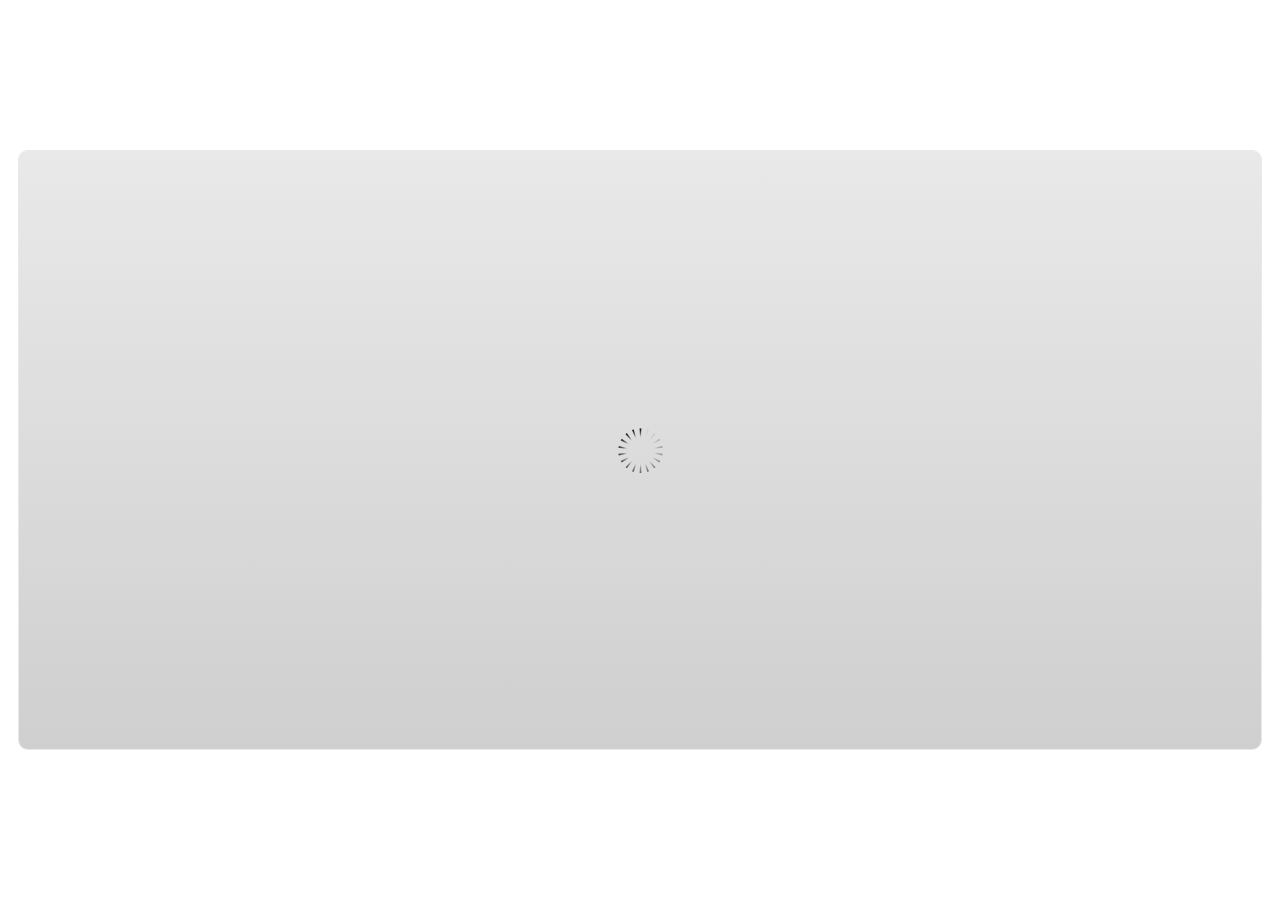
<file: index_lms.html>
<!DOCTYPE html>
<html lang="el-GR">
<head>
  <meta charset="utf-8">
  <!-- Created using Storyline 3 - http://www.articulate.com  -->
  <!-- version: 3.11.23355.0 -->
  <title>2 Activ v1.1</title>
  <meta http-equiv="x-ua-compatible" content="IE=edge" />
  <meta name="viewport" content="width=device-width, initial-scale=1.0, user-scalable=no, shrink-to-fit=no, minimal-ui" />
  <meta name="apple-mobile-web-app-capable" content="yes" />
  <style>
    html, body { height: 100%; padding: 0; margin: 0 }
    #app { height: 100%; width: 100%; }
  </style>
  <script src="lms/scormdriver.js" charset="utf-8"></script>
  <script>window.THREE = { };</script>
</head>
<body style="background: #FFFFFF" class="cs-HTML theme-classic">
  <!-- 360 -->
  <script>!function(e){function n(e,i){return e.test(i)}function i(e){var i=e||navigator.userAgent,o=i.split("[FBAN");if(void 0!==o[1]&&(i=o[0]),this.apple={phone:n(t,i),ipod:n(d,i),tablet:!n(t,i)&&n(s,i),device:n(t,i)||n(d,i)||n(s,i)},this.amazon={phone:n(h,i),tablet:!n(h,i)&&n(a,i),device:n(h,i)||n(a,i)},this.android={phone:n(h,i)||n(b,i),tablet:!n(h,i)&&!n(b,i)&&(n(a,i)||n(r,i)),device:n(h,i)||n(a,i)||n(b,i)||n(r,i)},this.windows={phone:n(l,i),tablet:n(p,i),device:n(l,i)||n(p,i)},this.other={blackberry:n(f,i),blackberry10:n(u,i),opera:n(c,i),firefox:n(A,i),chrome:n(w,i),device:n(f,i)||n(u,i)||n(c,i)||n(A,i)||n(w,i)},this.seven_inch=n(v,i),this.any=this.apple.device||this.android.device||this.windows.device||this.other.device||this.seven_inch,this.phone=this.apple.phone||this.android.phone||this.windows.phone,this.tablet=this.apple.tablet||this.android.tablet||this.windows.tablet,"undefined"==typeof window)return this}function o(){var e=new i;return e.Class=i,e}var t=/iPhone/i,d=/iPod/i,s=/iPad/i,b=/(?=.*\bAndroid\b)(?=.*\bMobile\b)/i,r=/Android/i,h=/(?=.*\bAndroid\b)(?=.*\bSD4930UR\b)/i,a=/(?=.*\bAndroid\b)(?=.*\b(?:KFOT|KFTT|KFJWI|KFJWA|KFSOWI|KFTHWI|KFTHWA|KFAPWI|KFAPWA|KFARWI|KFASWI|KFSAWI|KFSAWA)\b)/i,l=/IEMobile/i,p=/(?=.*\bWindows\b)(?=.*\bARM\b)/i,f=/BlackBerry/i,u=/BB10/i,c=/Opera Mini/i,w=/(CriOS|Chrome)(?=.*\bMobile\b)/i,A=/(?=.*\bFirefox\b)(?=.*\bMobile\b)/i,v=new RegExp("(?:Nexus 7|BNTV250|Kindle Fire|Silk|GT-P1000)","i");"undefined"!=typeof module&&module.exports&&"undefined"==typeof window?module.exports=i:"undefined"!=typeof module&&module.exports&&"undefined"!=typeof window?module.exports=o():"function"==typeof define&&define.amd?define("isMobile",[],e.isMobile=o()):e.isMobile=o()}(this);
    window.isMobile.apple.tablet = window.isMobile.apple.tablet ||
      (navigator.platform === 'MacIntel' && navigator.maxTouchPoints > 1);
    window.isMobile.apple.device = window.isMobile.apple.device || window.isMobile.apple.tablet;
    window.isMobile.tablet = window.isMobile.tablet || window.isMobile.apple.tablet;
    window.isMobile.any = window.isMobile.any || window.isMobile.apple.tablet;
  </script>

  <div id="focus-sink" aria-hidden="true" tabIndex="-1"></div>

  <div id="preso"></div>
  <script>
    window.DS = {};
    window.globals = {
      DATA_PATH_BASE: '',
      HAS_FRAME: true,
      HAS_SLIDE: true,

      lmsPresent: true,
      tinCanPresent: false,
      cmi5Present: false,
      aoSupport: false,
      scale: 'noscale',
      captureRc: false,
      browserSize: 'optimal',
      bgColor: '#FFFFFF',
      features: '',
      themeName: 'classic',
      preloaderColor: '#FFFFFF',
      suppressAnalytics: false,
      productChannel: 'perpetual',
      publishSource: 'storyline',
      aid: '',
      cid: '838e1448-69c8-445f-9bf6-72434cca3101',
      playerVersion: '3.11.23355.0',
      maxIosVideoElements: 5,

      
      parseParams: function(qs) {
        if (window.globals.parsedParams != null) {
          return window.globals.parsedParams;
        }
        qs = (qs || window.location.search.substr(1)).split('+').join(' ');
        var params = {},
            tokens,
            re = /[?&]?([^=]+)=([^&]*)/g;

        while (tokens = re.exec(qs)) {
          params[decodeURIComponent(tokens[1]).trim()] =
            decodeURIComponent(tokens[2]).trim();
        }
        window.globals.parsedParams = params;
        return params;
      }

    };

    (function() {

      var classTypes = [ 'desktop', 'mobile', 'phone', 'tablet' ];

      var addDeviceClasses = function(prefix, testObj) {
        var curr, i;
        for (i = 0; i < classTypes.length; i++) {
          curr = classTypes[i];
          if (testObj[curr]) {
            document.body.classList.add(prefix + curr);
          }
        }
      };

      var params = window.globals.parseParams(),
          isDevicePreview = params.devicepreview === '1',
          isPhoneOverride = params.deviceType === 'phone' || (isDevicePreview && params.phone == '1'),
          isTabletOverride = (params.deviceType === 'tablet' || isDevicePreview) && !isPhoneOverride,
          isMobileOverride = isPhoneOverride || isTabletOverride;

      var deviceView = {
        desktop: !window.isMobile.any && !isMobileOverride,
        mobile: window.isMobile.any || isMobileOverride,
        phone: isPhoneOverride || (window.isMobile.phone && !isTabletOverride),
        tablet: isTabletOverride || window.isMobile.tablet
      };

      window.globals.deviceView = deviceView;
      window.isMobile.desktop = !window.isMobile.any;
      window.isMobile.mobile = window.isMobile.any;

      addDeviceClasses('view-', deviceView);

    })();
  </script>
  
  <script src='story_content/user.js' type=text/javascript></script>
  <div class="slide-loader"></div>

  <script type="text/javascript">
    if (window.globals.deviceView.isMobile) { var doc = document, loader = doc.body.querySelector('.slide-loader'); [ 1, 2, 3 ].forEach(function(n) { var d = doc.createElement('div'); d.style.backgroundColor = window.globals.preloaderColor; d.classList.add('mobile-loader-dot'); d.classList.add('dot' + n); loader.appendChild(d); }); }
  </script>

  <div class="mobile-load-title-overlay" style="display: none">
    <div class="mobile-load-title">2 Activ v1.1</div>
  </div>

  <div class="mobile-chrome-warning"></div>

  <script>
    
    if (window.autoSpider && window.vInterfaceObject) {
      document.querySelector('.mobile-load-title-overlay').style.display = 'none';
    }
  </script>

  

  <link rel="stylesheet" href="html5/data/css/output.min.css" data-noprefix />
</body>
<script src="html5/lib/scripts/ds-bootstrap.min.js"></script>
</html>
</file>
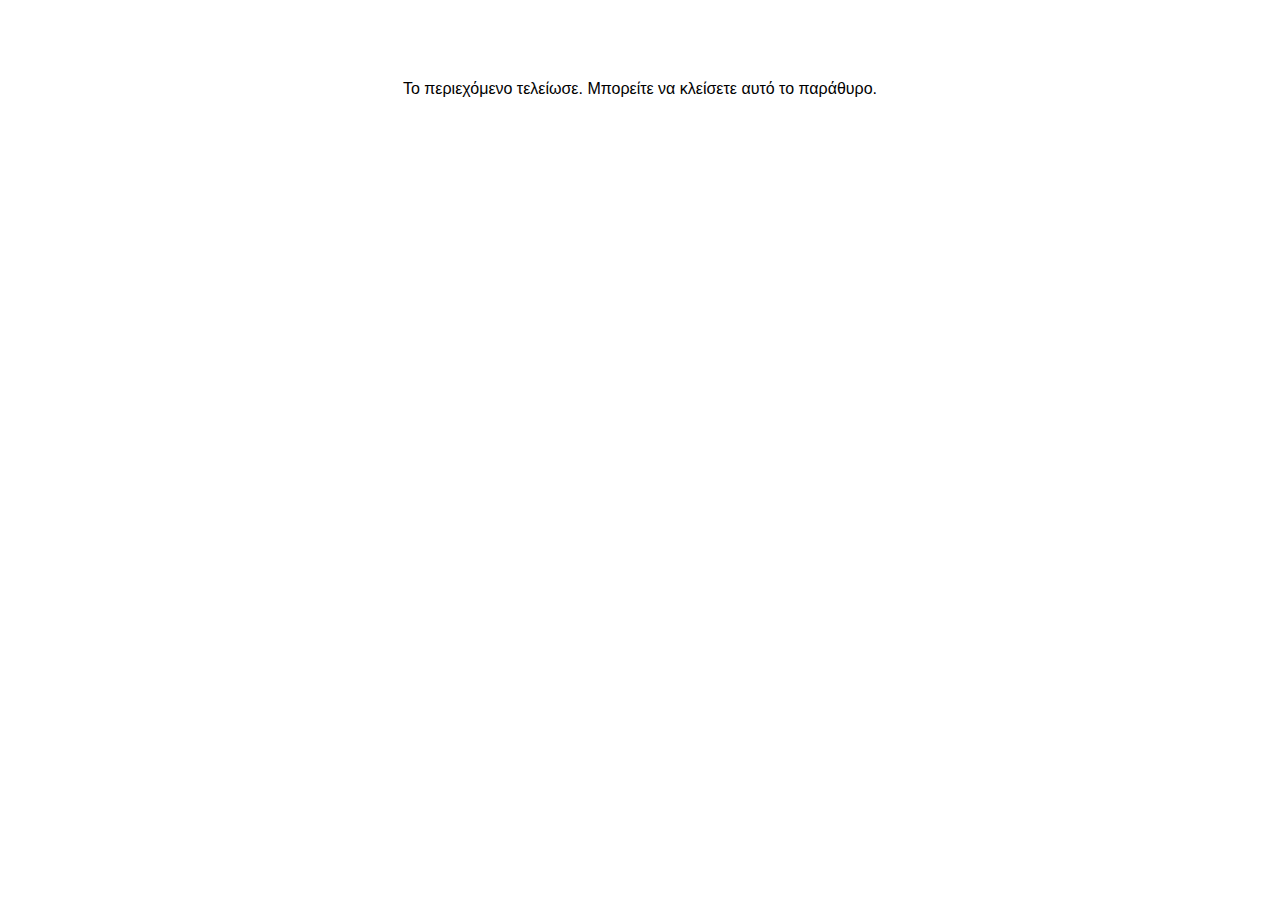
<file: lms/goodbye.html>
<html><body bgcolor="#ffffff">
<center>
<br><br><br><br><font face="Open Sans, articulate, tahoma, arial" size="3" color: "#333333">
Το περιεχόμενο τελείωσε. Μπορείτε να κλείσετε αυτό το παράθυρο.
</font>
</center>
</body></html>
</file>
<file: html5/data/css/output.min.css>
@font-face {
  font-family: 'Open SansBold CharsBold2CB3ECF4';
  src: url('[data-uri]');
  font-style: normal;
  font-weight: normal;
}
@font-face {
  font-family: 'Open Sans Charset1_ 6Vu2294FF84';
  src: url('[data-uri]');
  font-style: normal;
  font-weight: normal;
}
@font-face {
  font-family: 'Comic Sans MSBold CBold7CFE588B';
  src: url('[data-uri]');
  font-style: normal;
  font-weight: normal;
}
.cs-npnxnanbnsnfns00000000001 .cs-infopanel  {
  box-shadow: 0 1px 0 rgba(184, 184, 184, 1);
  background: rgba(255, 255, 255, 1);
}
.cs-npnxnanbnsnfns00000000001 .cs-infopanel .cs-link {
  color: rgba(124, 34, 128, 1);
}
.cs-npnxnanbnsnfns00000000001 .cs-infopanel .cs-link:hover {
  color: rgba(0, 0, 238, 1);
}
.cs-npnxnanbnsnfns00000000001 .cs-infopanel .cs-name {
  color: rgba(68, 68, 68, 1);
}
.cs-npnxnanbnsnfns00000000001 .cs-infopanel .cs-title {
  color: rgba(153, 153, 153, 1);
}
.cs-npnxnanbnsnfns00000000001 .cs-infopanelpopup  {
  box-shadow: 0 1px 0 rgba(184, 184, 184, 1);
  background: linear-gradient(180deg, rgba(233, 233, 233, 1) 0%, rgba(207, 207, 207, 1) 100%);
}
.cs-npnxnanbnsnfns00000000001 .cs-infopanelpopup .cs-link {
  color: rgba(124, 34, 128, 1);
}
.cs-npnxnanbnsnfns00000000001 .cs-infopanelpopup .cs-link:hover {
  color: rgba(0, 0, 238, 1);
}
.cs-npnxnanbnsnfns00000000001 .cs-infopanelpopup .cs-name {
  color: rgba(68, 68, 68, 1);
}
.cs-npnxnanbnsnfns00000000001 .cs-infopanelpopup .cs-bio {
  color: rgba(153, 153, 153, 1);
}
.cs-npnxnanbnsnfns00000000001 .cs-timer  {
  color: rgba(85, 85, 85, 1);
}
.cs-npnxnanbnsnfns00000000001 .cs-duration stop:first-child {
  stop-color: rgba(0, 215, 255, 1);
}
.cs-npnxnanbnsnfns00000000001 .cs-duration stop:last-child {
  stop-color: rgba(0, 171, 255, 1);
}
.cs-npnxnanbnsnfns00000000001 .cs-elapsed stop:first-child {
  stop-color: rgba(254, 227, 71, 1);
}
.cs-npnxnanbnsnfns00000000001 .cs-elapsed stop:last-child {
  stop-color: rgba(252, 204, 42, 1);
}
.cs-npnxnanbnsnfns00000000001 .cs-timer .cs-pie .cs-innerstroke {
  stroke: rgba(199, 199, 199, 1);
}
.cs-npnxnanbnsnfns00000000001 .cs-timer .cs-pie .cs-innerborder {
  stroke: rgba(255, 255, 255, 1);
}
.cs-npnxnanbnsnfns00000000001 .cs-window  {
  box-shadow: 0 8px 5px rgba(0, 0, 0, 0.2);
  border-color: rgba(234, 234, 234, 1);
  background: rgba(243, 243, 243, 1);
  color: rgba(85, 85, 85, 1);
}
.cs-npnxnanbnsnfns00000000001 .cs-window .cs-diva {
  border-color: rgba(247, 247, 247, 1);
}
.cs-npnxnanbnsnfns00000000001 .cs-window .cs-divb {
  border-color: rgba(211, 211, 211, 1);
}
.cs-npnxnanbnsnfns00000000001 .cs-editor .cs-editor-slide {
  color: rgba(85, 85, 85, 1);
}
.cs-npnxnanbnsnfns00000000001 .cs-editor .cs-editor-html {
  color: rgba(68, 68, 68, 1);
}
.cs-npnxnanbnsnfns00000000001 .cs-editor .cs-editor-button {
  text-shadow: 0 1px 0 rgba(240, 240, 240, 1);
  color: rgba(53, 53, 53, 1);
  border-color: rgba(177, 177, 177, 1);
  background: linear-gradient(180deg, rgba(245, 245, 245, 1) 0%, rgba(199, 199, 199, 1) 100%);
}
.cs-npnxnanbnsnfns00000000001 .cs-editor .cs-editor-button:hover {
  background: linear-gradient(180deg, rgba(242, 242, 242, 1) 0%, rgba(175, 175, 175, 1) 100%);
}
.cs-npnxnanbnsnfns00000000001 .cs-editor .cs-editor-button:active {
  background: linear-gradient(180deg, rgba(199, 199, 199, 1) 0%, rgba(244, 244, 244, 1) 100%);
}
.cs-npnxnanbnsnfns00000000001 .cs-listitem  {
  color: rgba(53, 53, 53, 1);
  border-color: rgba(223, 223, 223, 1);
}
.cs-npnxnanbnsnfns00000000001 .cs-listitem.cs-viewed {
  color: rgba(144, 144, 144, 1);
}
.cs-npnxnanbnsnfns00000000001 .cs-listitem.cs-selected {
  color: rgba(53, 53, 53, 1);
  background: rgba(192, 226, 241, 1);
}
.cs-npnxnanbnsnfns00000000001 .cs-listitem.cs-selected:hover {
  background: rgba(192, 226, 241, 1);
}
.cs-npnxnanbnsnfns00000000001 .cs-listitem.cs-selected.hover {
  background: rgba(192, 226, 241, 1);
}
.cs-npnxnanbnsnfns00000000001 .cs-listitem.cs-selected:focus {
  background: rgba(192, 226, 241, 1);
}
.cs-npnxnanbnsnfns00000000001 .cs-listitem .cs-icon-carrot {
  fill: rgba(53, 53, 53, 1);
}
.cs-npnxnanbnsnfns00000000001 .cs-listitem .cs-icon-carrot .cs-shadow {
  fill: rgba(255, 255, 255, 1);
}
.cs-npnxnanbnsnfns00000000001 .cs-listitem:hover {
  background: rgba(230, 230, 230, 1);
}
.cs-npnxnanbnsnfns00000000001 .cs-listitem.hover {
  background: rgba(230, 230, 230, 1);
}
.cs-npnxnanbnsnfns00000000001 .cs-listitem:focus {
  background: rgba(230, 230, 230, 1);
}
.cs-npnxnanbnsnfns00000000001 .cs-glossary  {
  color: rgba(53, 53, 53, 1);
}
.cs-npnxnanbnsnfns00000000001 .cs-glossary .cs-scrolling-panel {
  background: rgba(231, 231, 231, 1);
}
.cs-npnxnanbnsnfns00000000001 .cs-glossary .cs-term.cs-selected .cs-choice-list-trigger {
  color: rgba(53, 53, 53, 1);
  background: rgba(192, 226, 241, 1);
}
.cs-npnxnanbnsnfns00000000001 .cs-glossary .cs-term.cs-selected .cs-choice-list-trigger:focus {
  color: rgba(53, 53, 53, 1);
  background: rgba(192, 226, 241, 1);
}
.cs-npnxnanbnsnfns00000000001 .cs-glossary .cs-term:hover .cs-choice-list-trigger {
  background: rgba(230, 230, 230, 1);
}
.cs-npnxnanbnsnfns00000000001 .cs-glossary .cs-term.hover .cs-choice-list-trigger {
  background: rgba(230, 230, 230, 1);
}
.cs-npnxnanbnsnfns00000000001 .cs-glossary .cs-term .cs-choice-list-trigger:focus {
  background: rgba(230, 230, 230, 1);
}
.cs-npnxnanbnsnfns00000000001 .cs-glossary .cs-diva {
  border-color: rgba(226, 226, 226, 1);
}
.cs-npnxnanbnsnfns00000000001 .cs-glossary .cs-divb {
  border-color: rgba(226, 226, 226, 1);
}
.cs-npnxnanbnsnfns00000000001 .cs-glossary .cs-divc {
  border-color: rgba(250, 250, 250, 1);
}
.cs-npnxnanbnsnfns00000000001 .cs-glossary .cs-heading {
  color: rgba(68, 68, 68, 1);
}
.cs-npnxnanbnsnfns00000000001 .cs-resource .cs-separator {
  border-color: rgba(224, 224, 224, 1);
}
.cs-npnxnanbnsnfns00000000001 .cs-outline  {
  color: rgba(68, 68, 68, 1);
}
.cs-npnxnanbnsnfns00000000001 .cs-outline .cs-diva {
  border-color: rgba(198, 198, 198, 1);
}
.cs-npnxnanbnsnfns00000000001 .cs-outline .cs-divb {
  border-color: rgba(249, 249, 249, 1);
}
.cs-npnxnanbnsnfns00000000001 .cs-outline .cs-divc {
  border-color: rgba(225, 225, 225, 1);
}
.cs-npnxnanbnsnfns00000000001 .cs-outline .cs-search-filter:hover {
  color: rgba(0, 0, 238, 1);
}
.cs-npnxnanbnsnfns00000000001 .cs-outline .cs-search-filter.hover {
  color: rgba(0, 0, 238, 1);
}
.cs-npnxnanbnsnfns00000000001 .cs-transcript  {
  color: rgba(68, 68, 68, 1);
}
.cs-npnxnanbnsnfns00000000001 .cs-transcript .cs-div {
  border-color: rgba(225, 225, 225, 1);
}
.cs-npnxnanbnsnfns00000000001 .cs-tabs:not(.topmenu-item) {
  color: rgba(85, 85, 85, 1);
}
.cs-npnxnanbnsnfns00000000001 .cs-tabs .cs-inner-button:not(.topmenu-item) {
  text-shadow: 0 1px 0 rgba(240, 240, 240, 1);
}
.cs-npnxnanbnsnfns00000000001 .cs-tabs:hover:not(.topmenu-item) {
  color: rgba(51, 51, 51, 1);
}
.cs-npnxnanbnsnfns00000000001 .cs-tabs.cs-selected {
  background: rgba(243, 243, 243, 1);
  color: rgba(51, 51, 51, 1);
}
.cs-npnxnanbnsnfns00000000001 .cs-seekcontrol  {
  background: linear-gradient(180deg, rgba(245, 245, 245, 1) 0%, rgba(199, 199, 199, 1) 100%);
  border-color: rgba(177, 177, 177, 1);
}
.cs-npnxnanbnsnfns00000000001 .cs-seekcontrol .cs-button:hover .cs-icon {
  fill: rgba(85, 85, 85, 1);
}
.cs-npnxnanbnsnfns00000000001 .cs-seekcontrol .cs-button.hover .cs-icon {
  fill: rgba(85, 85, 85, 1);
}
.cs-npnxnanbnsnfns00000000001 .cs-seekcontrol .cs-button .cs-icon-shadow {
  fill: rgba(240, 240, 240, 1);
}
.cs-npnxnanbnsnfns00000000001 .cs-seekcontrol .cs-button .cs-icon {
  fill: rgba(45, 45, 45, 1);
}
.cs-npnxnanbnsnfns00000000001 .cs-seekcontrol .cs-seek .cs-fill {
  background: rgba(255, 255, 255, 1);
}
.cs-npnxnanbnsnfns00000000001 .cs-seekcontrol .cs-seek {
  background: rgba(231, 231, 231, 1);
  border-color: rgba(184, 184, 184, 1);
}
.cs-npnxnanbnsnfns00000000001 .cs-searchinput .cs-input {
  color: rgba(138, 138, 138, 1);
  border-color: rgba(173, 173, 173, 1);
  background: rgba(223, 223, 223, 1);
}
.cs-npnxnanbnsnfns00000000001 .cs-searchinput .cs-input:focus {
  color: rgba(51, 51, 51, 1);
  background: rgba(250, 250, 250, 1);
}
.cs-npnxnanbnsnfns00000000001 .cs-searchinput .cs-input:hover {
  box-shadow: inset 0 0 1px 0 rgba(107, 248, 255, 1);
}
.cs-npnxnanbnsnfns00000000001 .cs-searchinput .cs-input.hover {
  box-shadow: inset 0 0 1px 0 rgba(107, 248, 255, 1);
}
.cs-npnxnanbnsnfns00000000001 .cs-searchinput .cs-button .cs-icon {
  fill: rgba(138, 138, 138, 1);
}
.cs-npnxnanbnsnfns00000000001 .cs-searchinput .cs-button:hover {
  fill: linear-gradient(180deg, rgba(245, 245, 245, 1) 0%, rgba(199, 199, 199, 1) 100%);
}
.cs-npnxnanbnsnfns00000000001 .cs-searchinput .cs-button.hover {
  fill: linear-gradient(180deg, rgba(245, 245, 245, 1) 0%, rgba(199, 199, 199, 1) 100%);
}
.cs-npnxnanbnsnfns00000000001 .cs-menu  {
  box-shadow: 0 1px 0 rgba(184, 184, 184, 1);
  background: rgba(243, 243, 243, 1);
}
.cs-npnxnanbnsnfns00000000001 .cs-topmenu-item.active .cs-tab {
  background: rgba(243, 243, 243, 1);
}
.cs-npnxnanbnsnfns00000000001 .cs-logo  {
  box-shadow: 0 1px 0 rgba(184, 184, 184, 1);
  background: rgba(255, 255, 255, 1);
}
.cs-npnxnanbnsnfns00000000001 .cs-checkbox  {
  color: rgba(68, 68, 68, 1);
}
.cs-npnxnanbnsnfns00000000001 .cs-checkbox:hover {
  border-color: rgba(107, 248, 255, 1);
}
.cs-npnxnanbnsnfns00000000001 .cs-checkbox.hover {
  border-color: rgba(107, 248, 255, 1);
}
.cs-npnxnanbnsnfns00000000001 .cs-checkbox .cs-box {
  color: rgba(255, 255, 255, 1);
  border-color: rgba(184, 184, 184, 1);
}
.cs-npnxnanbnsnfns00000000001 .cs-checkbox .cs-box:checked::after {
  color: rgba(51, 204, 0, 1);
}
.cs-npnxnanbnsnfns00000000001 .cs-button  {
  text-shadow: 0 1px 0 rgba(240, 240, 240, 1);
  color: rgba(53, 53, 53, 1);
  border-color: rgba(177, 177, 177, 1);
  background: linear-gradient(180deg, rgba(245, 245, 245, 1) 0%, rgba(199, 199, 199, 1) 100%);
  box-shadow: 0 1px 0 rgba(207, 207, 207, 1);
}
.cs-npnxnanbnsnfns00000000001 .cs-button .cs-icon {
  fill: rgba(53, 53, 53, 1);
}
.cs-npnxnanbnsnfns00000000001 .cs-button .cs-icon-shadow {
  fill: rgba(240, 240, 240, 1);
}
.cs-npnxnanbnsnfns00000000001 .cs-button:hover {
  background: linear-gradient(180deg, rgba(242, 242, 242, 1) 0%, rgba(175, 175, 175, 1) 100%);
}
.cs-npnxnanbnsnfns00000000001 .cs-button.hover {
  background: linear-gradient(180deg, rgba(242, 242, 242, 1) 0%, rgba(175, 175, 175, 1) 100%);
}
.cs-npnxnanbnsnfns00000000001 .cs-button:active {
  background: linear-gradient(180deg, rgba(199, 199, 199, 1) 0%, rgba(244, 244, 244, 1) 100%);
}
.cs-npnxnanbnsnfns00000000001 .cs-button.cs-disabled:hover {
  background: linear-gradient(180deg, rgba(245, 245, 245, 1) 0%, rgba(199, 199, 199, 1) 100%);
}
.cs-npnxnanbnsnfns00000000001 .cs-button.cs-disabled.hover {
  background: linear-gradient(180deg, rgba(245, 245, 245, 1) 0%, rgba(199, 199, 199, 1) 100%);
}
.cs-npnxnanbnsnfns00000000001 .cs-button.cs-disabled:active {
  background: linear-gradient(180deg, rgba(245, 245, 245, 1) 0%, rgba(199, 199, 199, 1) 100%);
}
.cs-npnxnanbnsnfns00000000001 .cs-button.cs-volume:hover {
  background: linear-gradient(180deg, rgba(245, 245, 245, 1) 0%, rgba(199, 199, 199, 1) 100%);
}
.cs-npnxnanbnsnfns00000000001 .cs-button.cs-volume.hover {
  background: linear-gradient(180deg, rgba(245, 245, 245, 1) 0%, rgba(199, 199, 199, 1) 100%);
}
.cs-npnxnanbnsnfns00000000001 .cs-button.cs-volume:active {
  background: linear-gradient(180deg, rgba(245, 245, 245, 1) 0%, rgba(199, 199, 199, 1) 100%);
}
.cs-npnxnanbnsnfns00000000001.cs-base  {
  color: rgba(85, 85, 85, 1);
  border-color: rgba(233, 233, 233, 1);
  background: linear-gradient(180deg, rgba(233, 233, 233, 1) 0%, rgba(207, 207, 207, 1) 100%);
}
.cs-npnxnanbnsnfns00000000001.cs-base .cs-separator .cs-diva {
  background: rgba(211, 211, 211, 1);
}
.cs-npnxnanbnsnfns00000000001.cs-base .cs-separator .cs-divb {
  background: rgba(247, 247, 247, 1);
}
.cs-npnxnanbnsnfns00000000001.cs-base .cs-topmenu-item.active .cs-tab {
  border-color: rgba(211, 211, 211, 1);
}
.cs-npnxnanbnsnfns00000000001.cs-base .cs-topmenu-item.active .cs-panel {
  border-color: rgba(211, 211, 211, 1);
}
.cs-npnxnanbnsnfns00000000001.cs-base .cs-left {
  background: linear-gradient(180deg, rgba(219, 219, 219, 1) 0%, rgba(195, 195, 195, 1) 100%);
}
.cs-npnxnanbnsnfns00000000001.cs-base .cs-area-primary .cs-slide-container {
  background: linear-gradient(180deg, rgba(233, 233, 233, 1) 0%, rgba(207, 207, 207, 1) 100%);
}
.cs-npnxnanbnsnfns00000000001 .cs-volume::-moz-range-thumb {
  border-color: rgba(165, 165, 165, 1);
  box-shadow: inset 0 0 1px 0 rgba(212, 212, 212, 1);
  background: rgba(200, 200, 200, 1);
}
.cs-npnxnanbnsnfns00000000001 .cs-volume::-ms-thumb {
  border-color: rgba(165, 165, 165, 1);
  box-shadow: inset 0 0 1px 0 rgba(212, 212, 212, 1);
  background: rgba(200, 200, 200, 1);
}
.cs-npnxnanbnsnfns00000000001 .cs-volume::-webkit-slider-thumb {
  border-color: rgba(165, 165, 165, 1);
  box-shadow: inset 0 0 1px 0 rgba(212, 212, 212, 1);
  background: rgba(200, 200, 200, 1);
}
.cs-npnxnanbnsnfns00000000001 .cs-volume::-moz-range-track {
  border-color: rgba(242, 242, 242, 1);
  background: linear-gradient(180deg, rgba(188, 188, 188, 1) 0%, rgba(188, 188, 188, 1) 50.196%, rgba(195, 195, 195, 1) 100%);
}
.cs-npnxnanbnsnfns00000000001 .cs-volume::-ms-track {
  border-color: rgba(242, 242, 242, 1);
  background: linear-gradient(180deg, rgba(188, 188, 188, 1) 0%, rgba(188, 188, 188, 1) 50.196%, rgba(195, 195, 195, 1) 100%);
}
.cs-npnxnanbnsnfns00000000001 .cs-volume::-webkit-slider-runnable-track {
  border-color: rgba(242, 242, 242, 1);
  background: linear-gradient(180deg, rgba(188, 188, 188, 1) 0%, rgba(188, 188, 188, 1) 50.196%, rgba(195, 195, 195, 1) 100%);
}
body.show-focus .tab-focus-box {
  border-color: rgba(255, 255, 0, 1);
}
.skipnav {
  border-color: rgba(255, 255, 0, 1);
}
.fn-npnxnanbsnfns00000000001 {
  font-family: 'Open SansD6FFC9F9';
  -webkit-font-variant-ligatures: no-common-ligatures;
  font-variant-ligatures: no-common-ligatures;
}
.fn-pxabnsnfns00000000001 {
  font-family: 'Open SansD6FFC9F9';
  -webkit-font-variant-ligatures: no-common-ligatures;
  font-variant-ligatures: no-common-ligatures;
}
.fn-npxnabnsnfns00000000001 {
  font-family: 'Open SansD6FFC9F9';
  -webkit-font-variant-ligatures: no-common-ligatures;
  font-variant-ligatures: no-common-ligatures;
}
.fn-npnxnanbnsnfns00000000001 {
  font-family: 'Open SansD6FFC9F9';
  -webkit-font-variant-ligatures: no-common-ligatures;
  font-variant-ligatures: no-common-ligatures;
}
.fn-pxabnsnfns00000000000 {
  font-family: 'Open SansD6FFC9F9';
  -webkit-font-variant-ligatures: no-common-ligatures;
  font-variant-ligatures: no-common-ligatures;
}
@font-face {
  font-family: 'Open SansD6FFC9F9';
  src: url('[data-uri]');
  font-style: normal;
  font-weight: bold;
}
@font-face {
  font-family: 'Open SansD6FFC9F9';
  src: url('[data-uri]');
  font-style: normal;
  font-weight: normal;
}
.cs-InvalidPromptSlide .cs-5rwfeT6O3Ng-InvalidPromptSlide-btn0 {
  color: rgba(53, 53, 53, 1);
  border-color: rgba(177, 177, 177, 1);
  background: linear-gradient(180deg, rgba(245, 245, 245, 1) 0%, rgba(199, 199, 199, 1) 100%);
  text-shadow: 0 1px 0 rgba(240, 240, 240, 1);
}
.cs-InvalidPromptSlide .cs-5rwfeT6O3Ng-InvalidPromptSlide-btn0 .cs-html {
  color: rgba(68, 68, 68, 1);
}
.cs-InvalidPromptSlide .cs-5rwfeT6O3Ng-InvalidPromptSlide-btn0 .cs-slide {
  border-color: rgba(85, 85, 85, 1);
}
.cs-InvalidPromptSlide .cs-5rwfeT6O3Ng-InvalidPromptSlide-btn0:hover {
  background: linear-gradient(180deg, rgba(242, 242, 242, 1) 0%, rgba(175, 175, 175, 1) 100%);
}
.cs-InvalidPromptSlide .cs-5rwfeT6O3Ng-InvalidPromptSlide-btn0:active {
  background: linear-gradient(180deg, rgba(199, 199, 199, 1) 0%, rgba(244, 244, 244, 1) 100%);
}
.cs-PrintPromptSlide .cs-5rwfeT6O3Ng-PrintPromptSlide-btn0 {
  color: rgba(53, 53, 53, 1);
  border-color: rgba(177, 177, 177, 1);
  background: linear-gradient(180deg, rgba(245, 245, 245, 1) 0%, rgba(199, 199, 199, 1) 100%);
  text-shadow: 0 1px 0 rgba(240, 240, 240, 1);
}
.cs-PrintPromptSlide .cs-5rwfeT6O3Ng-PrintPromptSlide-btn0 .cs-html {
  color: rgba(68, 68, 68, 1);
}
.cs-PrintPromptSlide .cs-5rwfeT6O3Ng-PrintPromptSlide-btn0 .cs-slide {
  border-color: rgba(85, 85, 85, 1);
}
.cs-PrintPromptSlide .cs-5rwfeT6O3Ng-PrintPromptSlide-btn0:hover {
  background: linear-gradient(180deg, rgba(242, 242, 242, 1) 0%, rgba(175, 175, 175, 1) 100%);
}
.cs-PrintPromptSlide .cs-5rwfeT6O3Ng-PrintPromptSlide-btn0:active {
  background: linear-gradient(180deg, rgba(199, 199, 199, 1) 0%, rgba(244, 244, 244, 1) 100%);
}
.cs-ScrollPromptSlide .cs-5rwfeT6O3Ng-ScrollPromptSlide-btn0 {
  color: rgba(53, 53, 53, 1);
  border-color: rgba(177, 177, 177, 1);
  background: linear-gradient(180deg, rgba(245, 245, 245, 1) 0%, rgba(199, 199, 199, 1) 100%);
  text-shadow: 0 1px 0 rgba(240, 240, 240, 1);
}
.cs-ScrollPromptSlide .cs-5rwfeT6O3Ng-ScrollPromptSlide-btn0 .cs-html {
  color: rgba(68, 68, 68, 1);
}
.cs-ScrollPromptSlide .cs-5rwfeT6O3Ng-ScrollPromptSlide-btn0 .cs-slide {
  border-color: rgba(85, 85, 85, 1);
}
.cs-ScrollPromptSlide .cs-5rwfeT6O3Ng-ScrollPromptSlide-btn0:hover {
  background: linear-gradient(180deg, rgba(242, 242, 242, 1) 0%, rgba(175, 175, 175, 1) 100%);
}
.cs-ScrollPromptSlide .cs-5rwfeT6O3Ng-ScrollPromptSlide-btn0:active {
  background: linear-gradient(180deg, rgba(199, 199, 199, 1) 0%, rgba(244, 244, 244, 1) 100%);
}
.cs-ResumePromptSlide .cs-5rwfeT6O3Ng-ResumePromptSlide-btn0 {
  color: rgba(53, 53, 53, 1);
  border-color: rgba(177, 177, 177, 1);
  background: linear-gradient(180deg, rgba(245, 245, 245, 1) 0%, rgba(199, 199, 199, 1) 100%);
  text-shadow: 0 1px 0 rgba(240, 240, 240, 1);
}
.cs-ResumePromptSlide .cs-5rwfeT6O3Ng-ResumePromptSlide-btn0 .cs-html {
  color: rgba(68, 68, 68, 1);
}
.cs-ResumePromptSlide .cs-5rwfeT6O3Ng-ResumePromptSlide-btn0 .cs-slide {
  border-color: rgba(85, 85, 85, 1);
}
.cs-ResumePromptSlide .cs-5rwfeT6O3Ng-ResumePromptSlide-btn0:hover {
  background: linear-gradient(180deg, rgba(242, 242, 242, 1) 0%, rgba(175, 175, 175, 1) 100%);
}
.cs-ResumePromptSlide .cs-5rwfeT6O3Ng-ResumePromptSlide-btn0:active {
  background: linear-gradient(180deg, rgba(199, 199, 199, 1) 0%, rgba(244, 244, 244, 1) 100%);
}
.cs-ResumePromptSlide .cs-5rwfeT6O3Ng-ResumePromptSlide-btn1 {
  color: rgba(53, 53, 53, 1);
  border-color: rgba(177, 177, 177, 1);
  background: linear-gradient(180deg, rgba(245, 245, 245, 1) 0%, rgba(199, 199, 199, 1) 100%);
  text-shadow: 0 1px 0 rgba(240, 240, 240, 1);
}
.cs-ResumePromptSlide .cs-5rwfeT6O3Ng-ResumePromptSlide-btn1 .cs-html {
  color: rgba(68, 68, 68, 1);
}
.cs-ResumePromptSlide .cs-5rwfeT6O3Ng-ResumePromptSlide-btn1 .cs-slide {
  border-color: rgba(85, 85, 85, 1);
}
.cs-ResumePromptSlide .cs-5rwfeT6O3Ng-ResumePromptSlide-btn1:hover {
  background: linear-gradient(180deg, rgba(242, 242, 242, 1) 0%, rgba(175, 175, 175, 1) 100%);
}
.cs-ResumePromptSlide .cs-5rwfeT6O3Ng-ResumePromptSlide-btn1:active {
  background: linear-gradient(180deg, rgba(199, 199, 199, 1) 0%, rgba(244, 244, 244, 1) 100%);
}
.cs-ExternalInterfaceErrorSlide .cs-buttonOK {
  color: rgba(53, 53, 53, 1);
  border-color: rgba(177, 177, 177, 1);
  background: linear-gradient(180deg, rgba(245, 245, 245, 1) 0%, rgba(199, 199, 199, 1) 100%);
  text-shadow: 0 1px 0 rgba(240, 240, 240, 1);
}
.cs-ExternalInterfaceErrorSlide .cs-buttonOK .cs-html {
  color: rgba(68, 68, 68, 1);
}
.cs-ExternalInterfaceErrorSlide .cs-buttonOK .cs-slide {
  border-color: rgba(85, 85, 85, 1);
}
.cs-ExternalInterfaceErrorSlide .cs-buttonOK:hover {
  background: linear-gradient(180deg, rgba(242, 242, 242, 1) 0%, rgba(175, 175, 175, 1) 100%);
}
.cs-ExternalInterfaceErrorSlide .cs-buttonOK:active {
  background: linear-gradient(180deg, rgba(199, 199, 199, 1) 0%, rgba(244, 244, 244, 1) 100%);
}
</file>
